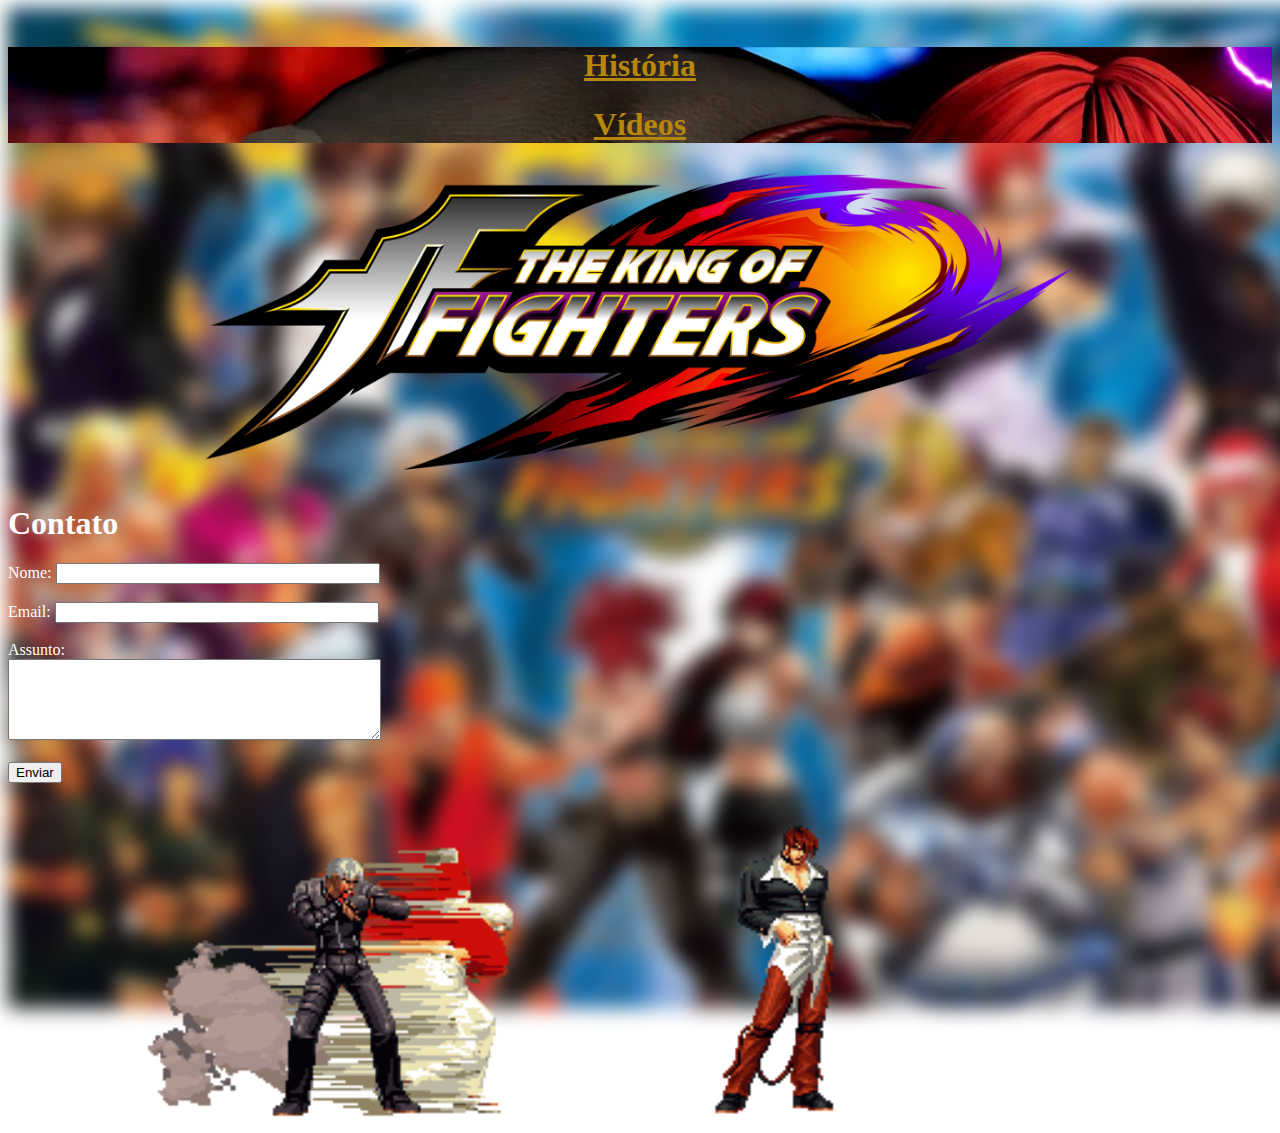
<file: index.html>
<!DOCTYPE html>
<img lang="pt-br">
<head>
    <meta charset="UTF-8">
    <meta http-equiv="X-UA-Compatible" content="IE=edge">
    <meta name="viewport" content="width=device-width, initial-scale=1.0">
    <title>KOF</title>
    <link rel="stylesheet" href="css/index.css">
</head>
<img src="img/fundo.jpg" id="fundo">
    <div id="menu">
       <h1 align="center"><a href="html/historia.html">História</a></h1>
        <h1 align="center"><a href="html/video.html">Vídeos</a> </h1>
        </div>
        
        
    </div>
    <div id="logo"><img  width="900px" src="img/logo.png"></div>
  
    <h1 id="ctt">Contato</h1>


    <div id="form">
<form>
<label for="nome">Nome: </label>
<input type="text" id="nome" onkeyup='validaNome()'>
<div id = "alertNome"></div>

<br>

<label for="email">Email: </label>
<input type="email" id="email"  onkeyup='validaEmail()'>
<div id = "alertEmail"></div>
<br>

<label for="assunto">Assunto: </label>
<br>
<textarea name="assunto" id="assunto" cols="60" rows="5" onkeydown='validaAssunto()'></textarea>
<div id = "alertAssunto"></div>
<br>
<button onclick='enviar()'>Enviar</button>
</form>

    </div>
    
    <img id="gif" width="1000px" src="img/gif.gif">
</div>
<script src="/script/index.js"></script>
</body>
</html>
</file>
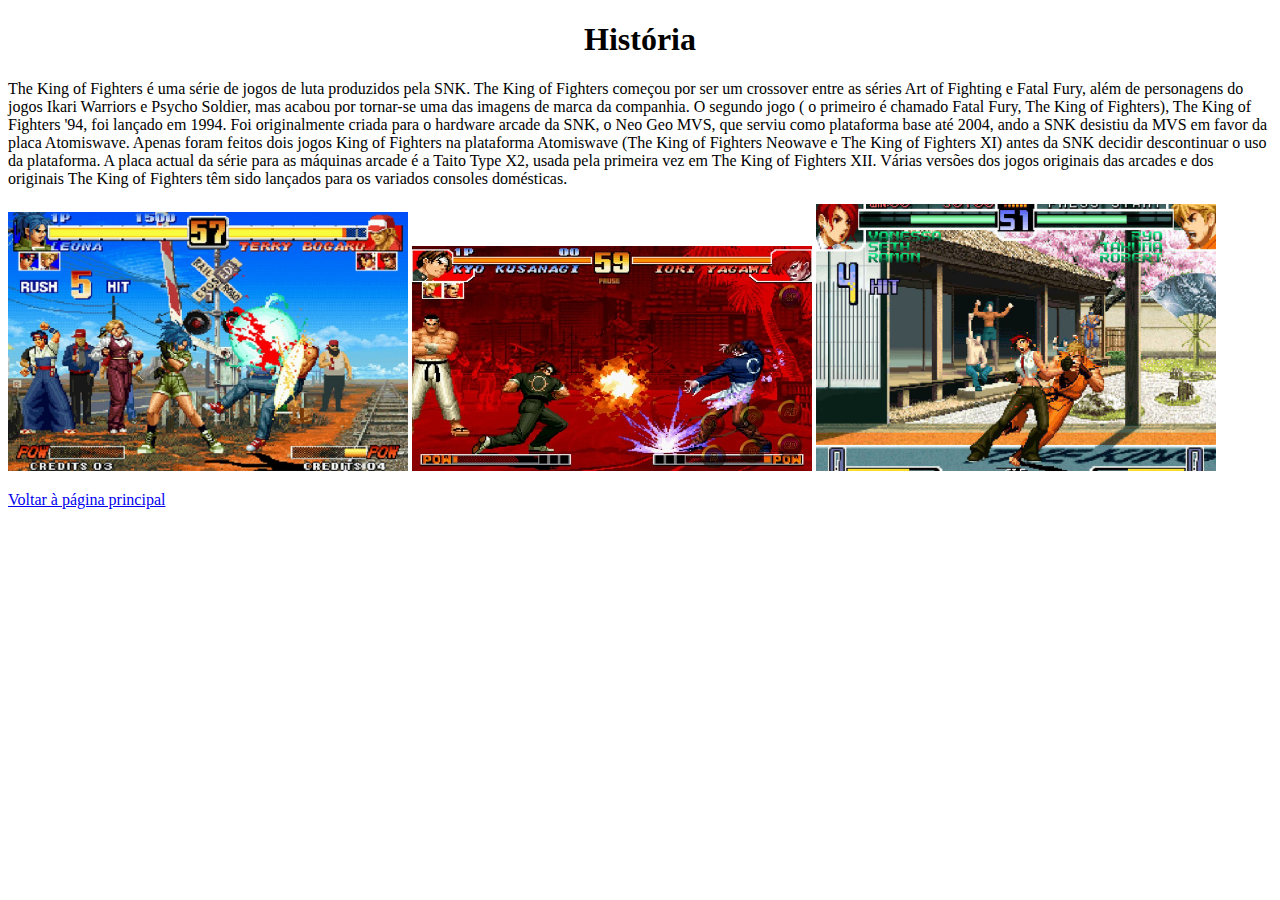
<file: historia.html>
<!DOCTYPE html>
<html lang="en">
<head>
    <meta charset="UTF-8">
    <meta http-equiv="X-UA-Compatible" content="IE=edge">
    <meta name="viewport" content="width=device-width, initial-scale=1.0">
    <title>História</title>
</head>
<body>
     <h1 align="center">História</h1>
     <p>The King of Fighters é uma série de jogos de luta produzidos pela SNK. The King of Fighters começou por ser
          um crossover entre as séries Art of Fighting e Fatal Fury, além de personagens do jogos Ikari Warriors e Psycho 
          Soldier, mas acabou por tornar-se uma das imagens de marca da companhia. O segundo jogo 
          ( o primeiro é chamado Fatal Fury, The King of Fighters), The King of Fighters '94, foi lançado em 1994.

        Foi originalmente criada para o hardware arcade da SNK, o Neo Geo MVS, que serviu como plataforma base até 2004,
        ando a SNK desistiu da MVS em favor da placa Atomiswave. Apenas foram feitos dois jogos King of Fighters na
         plataforma Atomiswave (The King of Fighters Neowave e The King of Fighters XI) antes da SNK decidir descontinuar 
         o uso da plataforma. A placa actual da série para as máquinas arcade é a Taito Type X2, usada pela primeira vez
          em The King of Fighters XII. Várias versões dos jogos originais das arcades e dos originais The King of Fighters
           têm sido lançados para os variados consoles domésticas.</p>
           <img width="400px" src="kof 96.jpg">
           <img width="400px" src="kof.jpg">
           <img width="400px" src="2002.jpg">

           <p><a href="index.html"> Voltar à página principal</a></p>
</body>
</html>
</file>
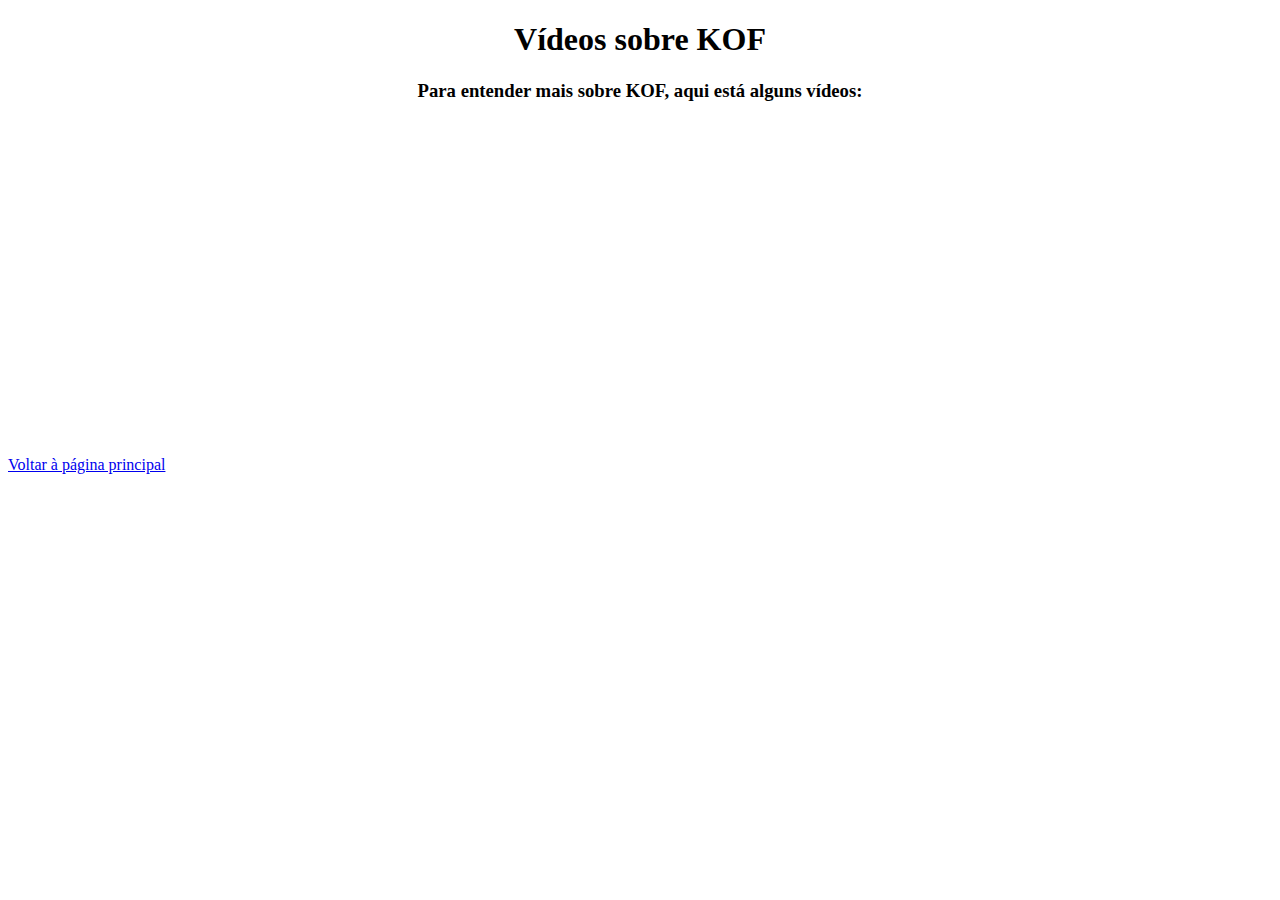
<file: video.html>
<!DOCTYPE html>
<html lang="en">
<head>
    <meta charset="UTF-8">
    <meta http-equiv="X-UA-Compatible" content="IE=edge">
    <meta name="viewport" content="width=device-width, initial-scale=1.0">
    <title>Vídeos</title>
</head>
<body>
    <h1 align="center">Vídeos sobre KOF</h1>
<p><h3 align="center"> Para entender mais sobre KOF, aqui está alguns vídeos:</h3></p>

<iframe width="560" height="315" src="https://www.youtube.com/embed/mnNXcnu6hd0" title="YouTube video player" frameborder="0" allow="accelerometer; autoplay; clipboard-write; encrypted-media; gyroscope; picture-in-picture" allowfullscreen></iframe>
<iframe width="560" height="315" src="https://www.youtube.com/embed/sXeWue57zCk" title="YouTube video player" frameborder="0" allow="accelerometer; autoplay; clipboard-write; encrypted-media; gyroscope; picture-in-picture" allowfullscreen></iframe>
<p><a href="index.html"> Voltar à página principal</a></p>
</body>
</html>
</file>
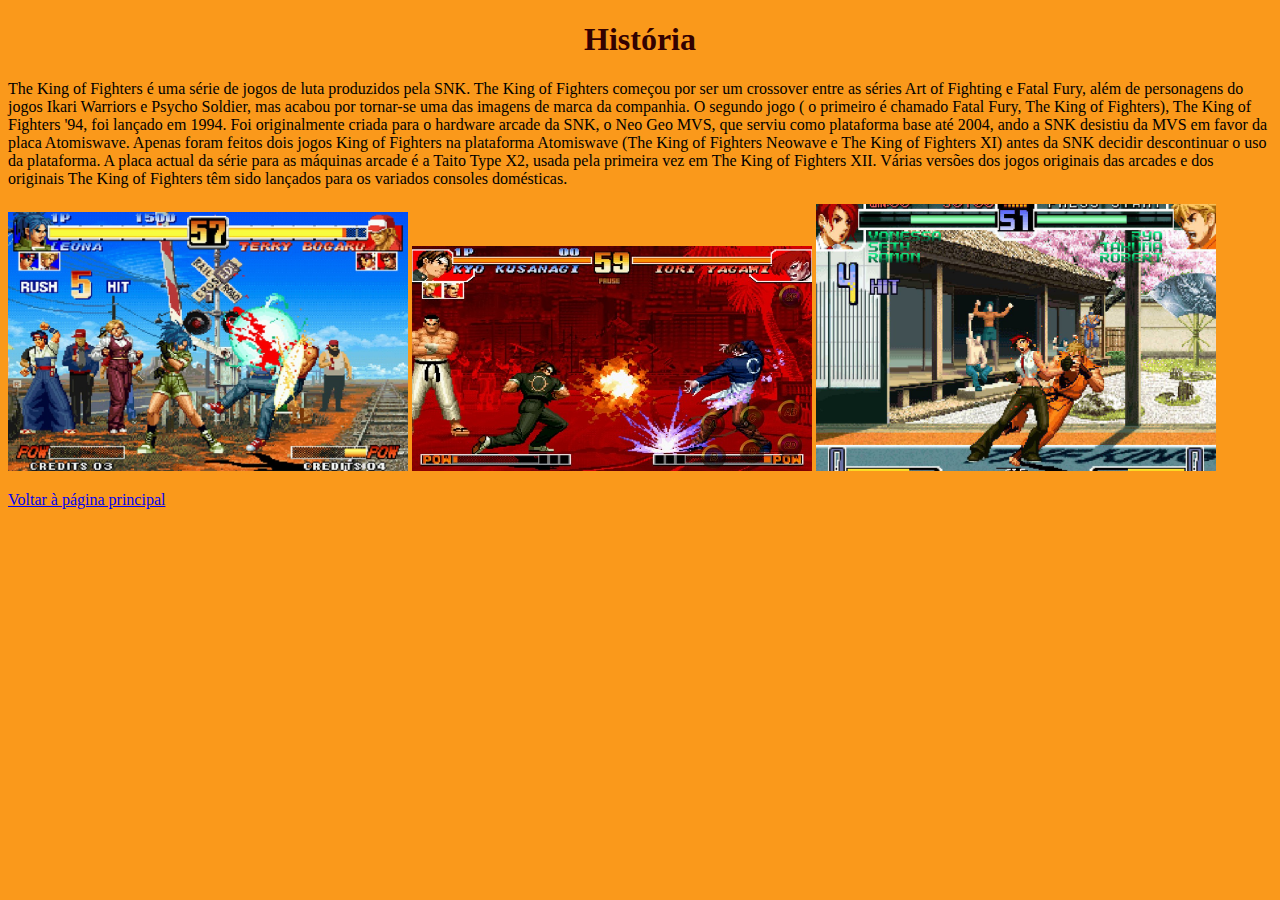
<file: html/historia.html>
<!DOCTYPE html>
<html lang="pt-br">
<head>
    <meta charset="UTF-8">
    <meta http-equiv="X-UA-Compatible" content="IE=edge">
    <meta name="viewport" content="width=device-width, initial-scale=1.0">
    <title>História</title>
    <link rel="stylesheet" href="../css/historia.css">
</head>
<body>
     <h1 align="center">História</h1>
     <p>The King of Fighters é uma série de jogos de luta produzidos pela SNK. The King of Fighters começou por ser
          um crossover entre as séries Art of Fighting e Fatal Fury, além de personagens do jogos Ikari Warriors e Psycho 
          Soldier, mas acabou por tornar-se uma das imagens de marca da companhia. O segundo jogo 
          ( o primeiro é chamado Fatal Fury, The King of Fighters), The King of Fighters '94, foi lançado em 1994.

        Foi originalmente criada para o hardware arcade da SNK, o Neo Geo MVS, que serviu como plataforma base até 2004,
        ando a SNK desistiu da MVS em favor da placa Atomiswave. Apenas foram feitos dois jogos King of Fighters na
         plataforma Atomiswave (The King of Fighters Neowave e The King of Fighters XI) antes da SNK decidir descontinuar 
         o uso da plataforma. A placa actual da série para as máquinas arcade é a Taito Type X2, usada pela primeira vez
          em The King of Fighters XII. Várias versões dos jogos originais das arcades e dos originais The King of Fighters
           têm sido lançados para os variados consoles domésticas.</p>
           <img width="400px" src="../img/kof 96.jpg">
           <img width="400px" src="../img/kof.jpg">
           <img width="400px" src="../img/2002.jpg">

           <p><a href="../index.html"> Voltar à página principal</a></p>
</body>
</html>
</file>
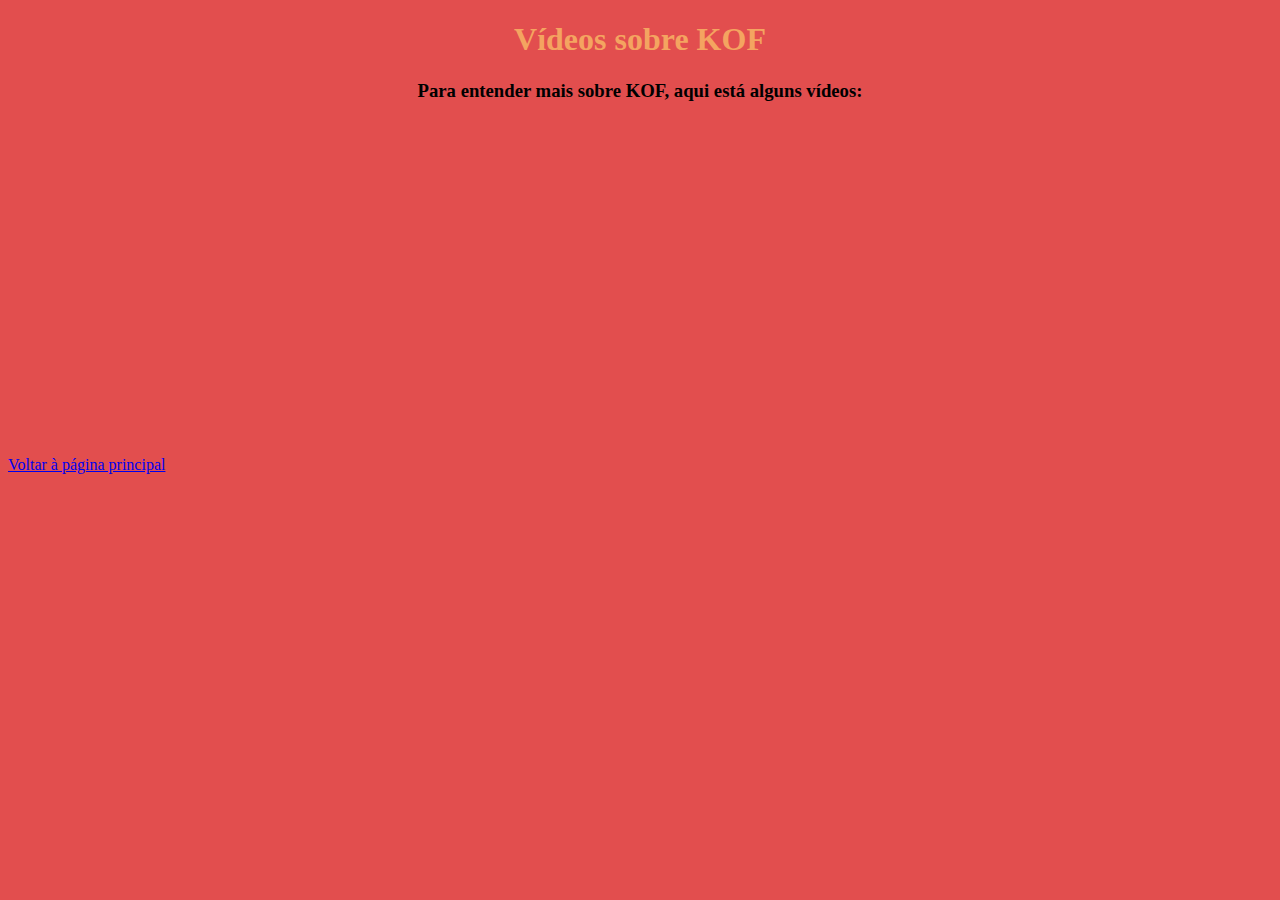
<file: html/video.html>
<!DOCTYPE html>
<html lang="pt-br">
<head>
    <meta charset="UTF-8">
    <meta http-equiv="X-UA-Compatible" content="IE=edge">
    <meta name="viewport" content="width=device-width, initial-scale=1.0">
    <title>Vídeos</title>
    <link rel="stylesheet" href="/css/video.css">
</head>
<body>
    <h1 align="center">Vídeos sobre KOF</h1>
<p><h3 align="center"> Para entender mais sobre KOF, aqui está alguns vídeos:</h3></p>

<iframe width="560" height="315" src="https://www.youtube.com/embed/mnNXcnu6hd0" title="YouTube video player" frameborder="0" allow="accelerometer; autoplay; clipboard-write; encrypted-media; gyroscope; picture-in-picture" allowfullscreen></iframe>
<iframe width="560" height="315" src="https://www.youtube.com/embed/sXeWue57zCk" title="YouTube video player" frameborder="0" allow="accelerometer; autoplay; clipboard-write; encrypted-media; gyroscope; picture-in-picture" allowfullscreen></iframe>
<p><a href="../index.html"> Voltar à página principal</a></p>
</body>
</html>
</file>
<file: css/index.css>
#menu{

background-color: rgb(150, 0, 209);
background-image: url(../img/menu.jpg);
}

a{
color: darkgoldenrod


}
#h{


}

#v{


}

label{
text-align: left;
    color: white;
}

#ctt{
color: white;
}


#logo{
text-align: center;
}


#fundo{

position: absolute;
z-index: -1;
filter: blur(10px);

}

#gif{
margin-top: -275px;
margin-left: 100px;
z-index: -1;
position: absolute;
}
</file>
<file: css/historia.css>
body{
background-color: rgb(250, 153, 27);

}

h1{
    color: rgb(51, 1, 1);
}
</file>
<file: css/video.css>
body{

    background-color: rgb(226, 78, 78);
}

h1{

    color: sandybrown;
}
</file>
